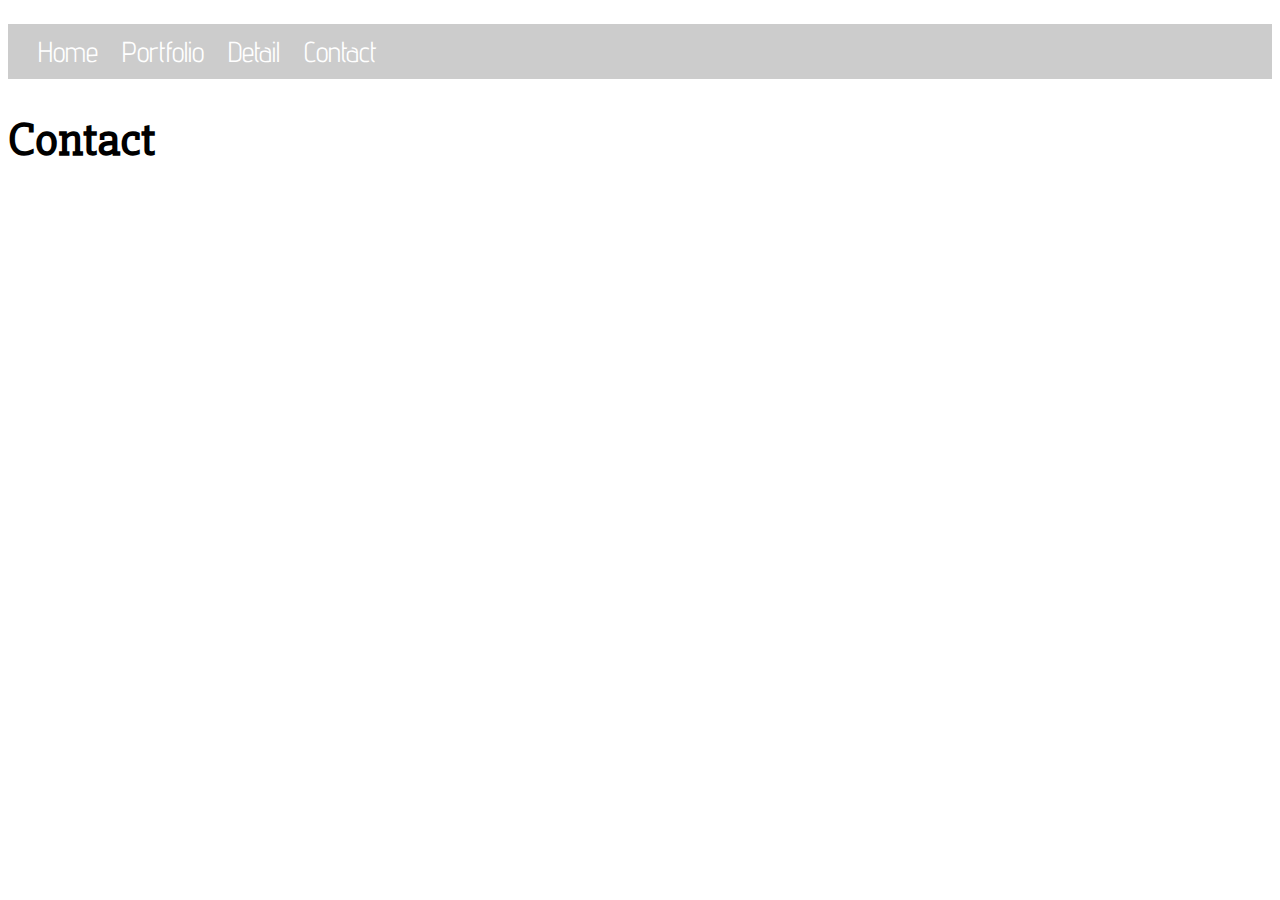
<file: contact.html>
<!DOCTYPE html>
<html lang="en">
<head>
    <meta charset="UTF-8">
    <title>Contact</title>
        <link rel="stylesheet" href="css/challenge.css">
<link href="https://fonts.googleapis.com/css?family=Advent+Pro|Slabo+27px" rel="stylesheet">

</head>
<body>
    <div class="nav bar">
           <ul>
            <li><a href="index.html">Home</a></li>
           <li><a href="portfolio.html">Portfolio</a></li>
           <li><a href="detail.html">Detail</a></li>
           <li><a href="contact.html">Contact</a></li>
           </ul>
       </div>

    <h1>Contact</h1>
</body>
</html>
</file>
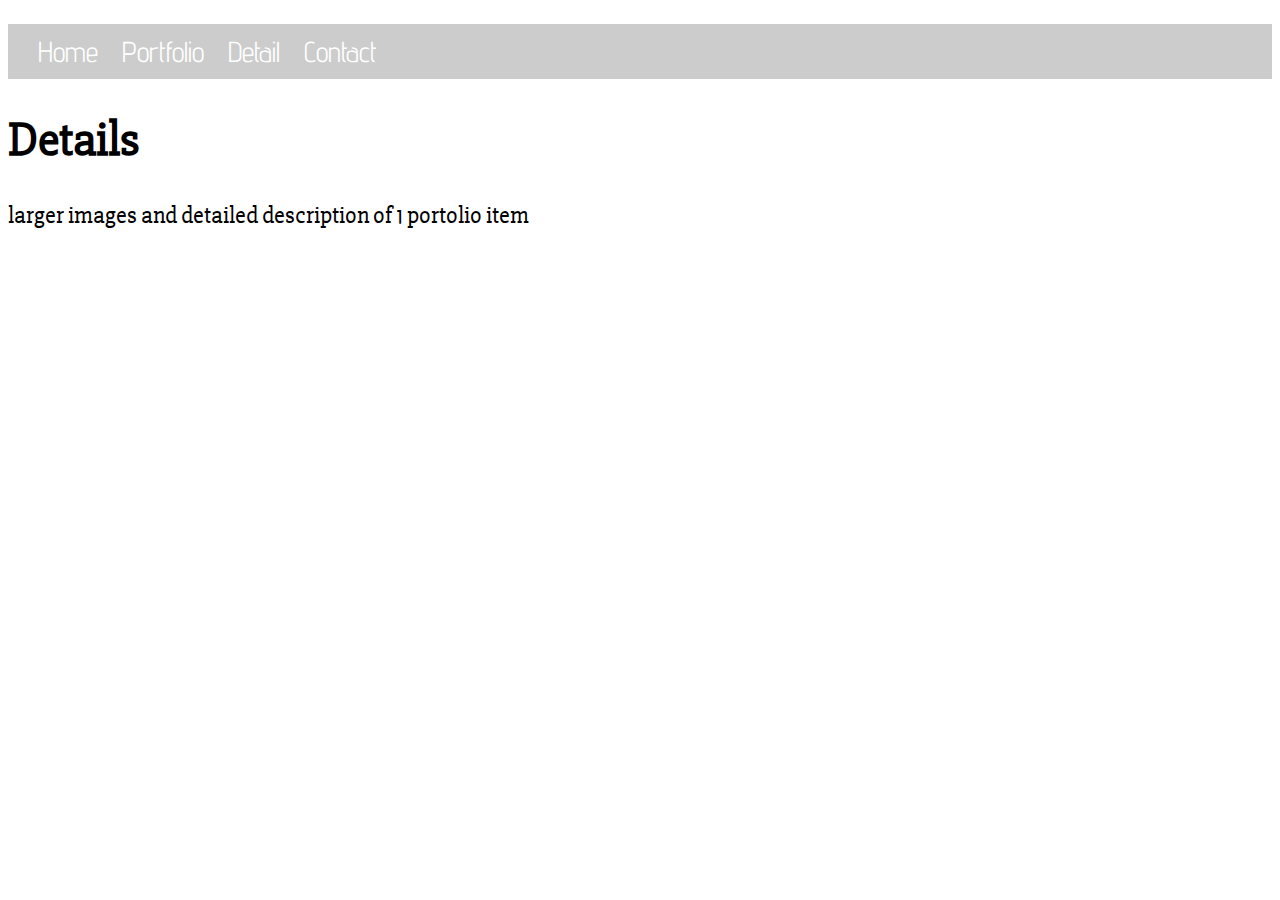
<file: detail.html>
<!DOCTYPE html>
<html lang="en">
<head>
    <meta charset="UTF-8">
    <title>Details</title>
        <link rel="stylesheet" href="css/challenge.css">
        <link href="https://fonts.googleapis.com/css?family=Advent+Pro|Slabo+27px" rel="stylesheet">


</head>
<body>
    <div class="nav bar">
           <ul>
            <li><a href="index.html">Home</a></li>
           <li><a href="portfolio.html">Portfolio</a></li>
           <li><a href="detail.html">Detail</a></li>
           <li><a href="contact.html">Contact</a></li>
           </ul>
       </div>

    <h1>Details</h1>
    <p>larger images and detailed description of 1 portolio item</p>
</body>
</html>
</file>
<file: css/challenge.css>
body {
     font-family: 'Slabo 27px', serif;
    font-size: 1.5em;
    
}
img {
    max-width: 100%;
}

.nav bar {
    text-decoration: none;
    
}
a {
        text-decoration: none;
        color: white;
}
a:hover {
    color: black;
    text-decoration: overline underline;
}
ul {
    list-style: none;
    background-color: #cccccc;
    margin: none;
    padding-top: none;
    padding: 10px;
    top: none;
}

ul > li {
    color: white;
    display: inline-block;
    padding-left: 10px;
    font-family: 'Advent Pro', sans-serif;
    font-size: 1.2em;
    padding-left: 20px;
        text-decoration: none;

} 

ul>li:hover {
    color: black;
}
/*Need to sketch the lay put of the website because I containue even more*/

.parallax {
    background-image: url(/landscape-images/ben-james-flowers%20on%20tress.jpg);
    min-height: 800px;
    width: 100%;
    background-attachment: fixed;
    background-position: center;
    background-repeat: no-repeat;
    background-size: cover;
}
.whole {
    max-width: 100%;
}
.half {
    width: 40%;
    flex: flex-start;
    justify-content: space-between;
}
.third {
    flex: wrap;
     justify-content: space-around;
}
</file>
